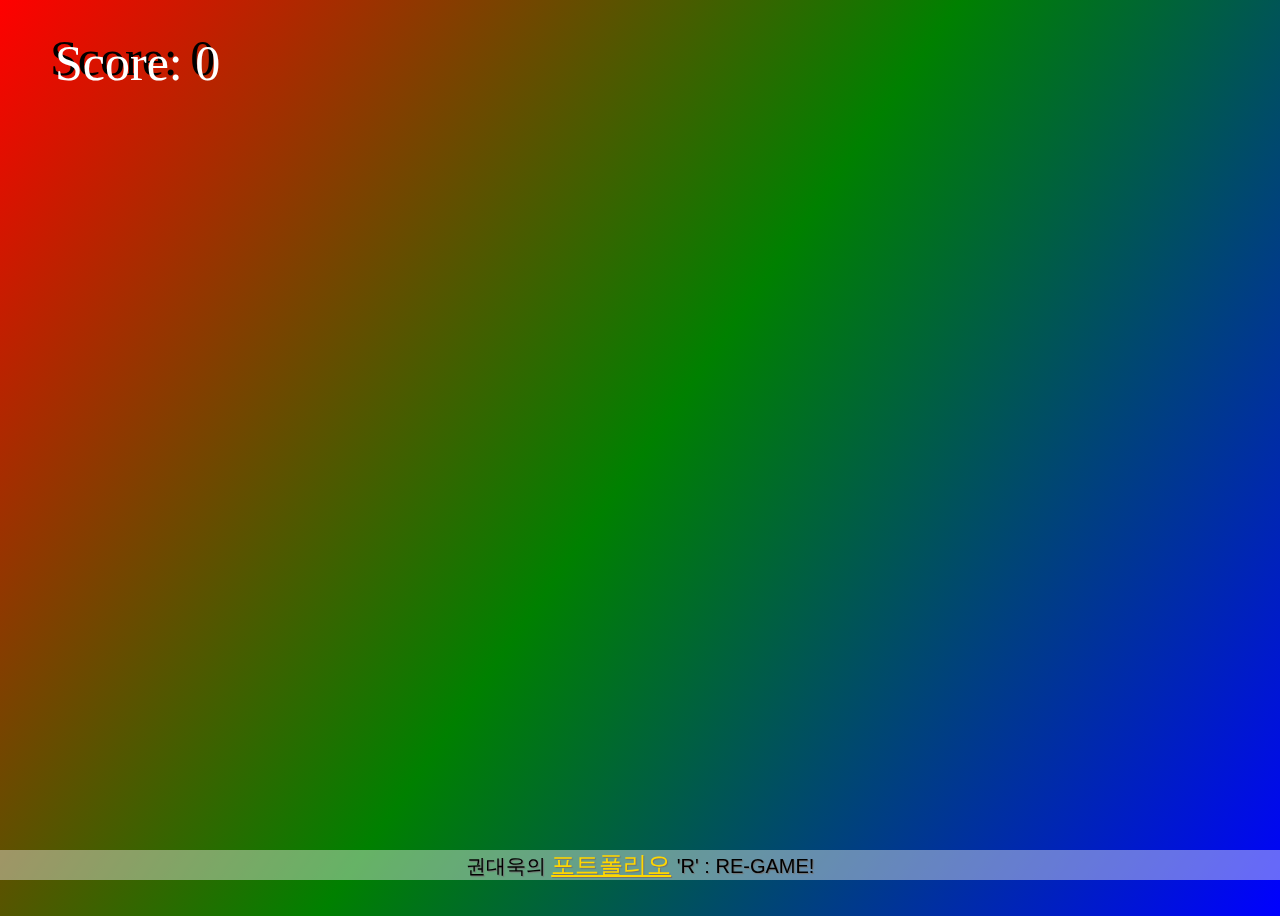
<file: index.html>
<!DOCTYPE html>
<html lang="ko">

<head>
  <meta charset="UTF-8">
  <meta http-equiv="X-UA-Compatible" content="IE=edge">
  <meta name="viewport" content="width=device-width, initial-scale=1.0">
  <meta name="description" content="게임기획자 KDW의 포폴 사이트입니다.">
  <meta name="author" content="KDW">
  <meta name="generator" content="제작도구에 대한 설명을 적으세요.">
  <title>HOME</title>
  <meta property="og:type" content="website" />
  <meta property="og:site_name" content="게임기획자 KDW의 포폴 사이트입니다." />
  <meta property="og:title" content="KDW의 문서창고." />
  <meta property="og:description" content="KDW의 메인기획서와 레벨 디자인 UI문서를 볼 수 있음." />
  <meta property="og:image" content="./images/name_seo.png" />
  <!-- 아텐츠주소 대신 자신의 웹페이지 주소로 바꾸세요 -->
  <meta property="og:url" content="https://atentsgame.com" />
  <meta property="twitter:card" content="summary" />
  <meta property="twitter:site" content="게임기획자 KDW의 포폴 사이트입니다." />
  <meta property="twitter:title" content="KDW의 문서창고." />
  <meta property="twitter:description" content="KDW의 메인기획서와 레벨 디자인 UI문서를 볼 수 있음." />
  <meta property="twitter:image" content="./images/name_seo.png" />
  <!-- 아텐츠주소 대신 자신의 웹페이지 주소로 바꾸세요 -->
  <meta property="twitter:url" content="https://atentsgame.com" />
  <link rel="icon" href="/favicon.ico" />
  <link rel="stylesheet" href="./main.css">
  <link href="https://fonts.googleapis.com/css?family=Raleway&display=swap" rel="stylesheet">
  <script defer src="./main.js"></script>
</head>

<body>

  <canvas id="collisionCanvas"></canvas>
  <canvas id="canvas1"></canvas>

  <footer>권대욱의
    <a href="/pages/mainpage.html">포트폴리오</a> 'R' : RE-GAME!
  </footer>
  </div>

</body>

</html>
</file>
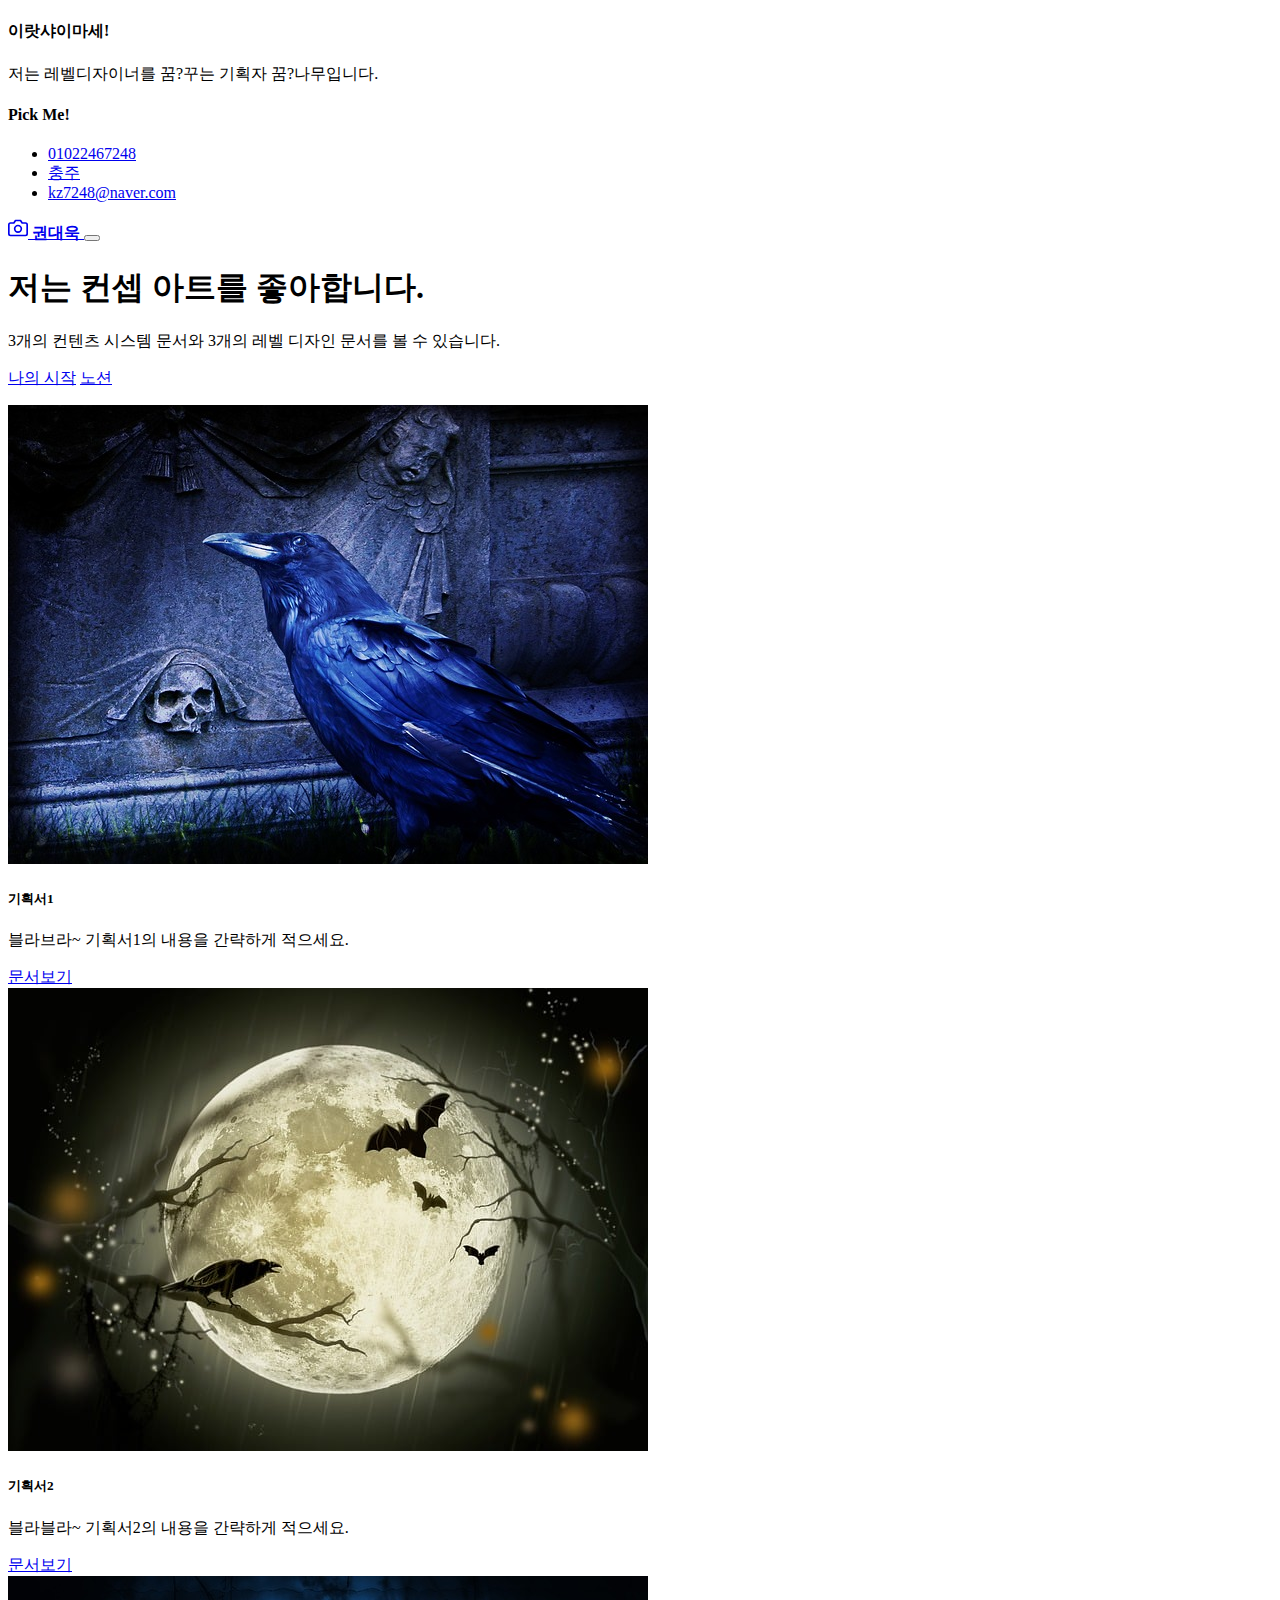
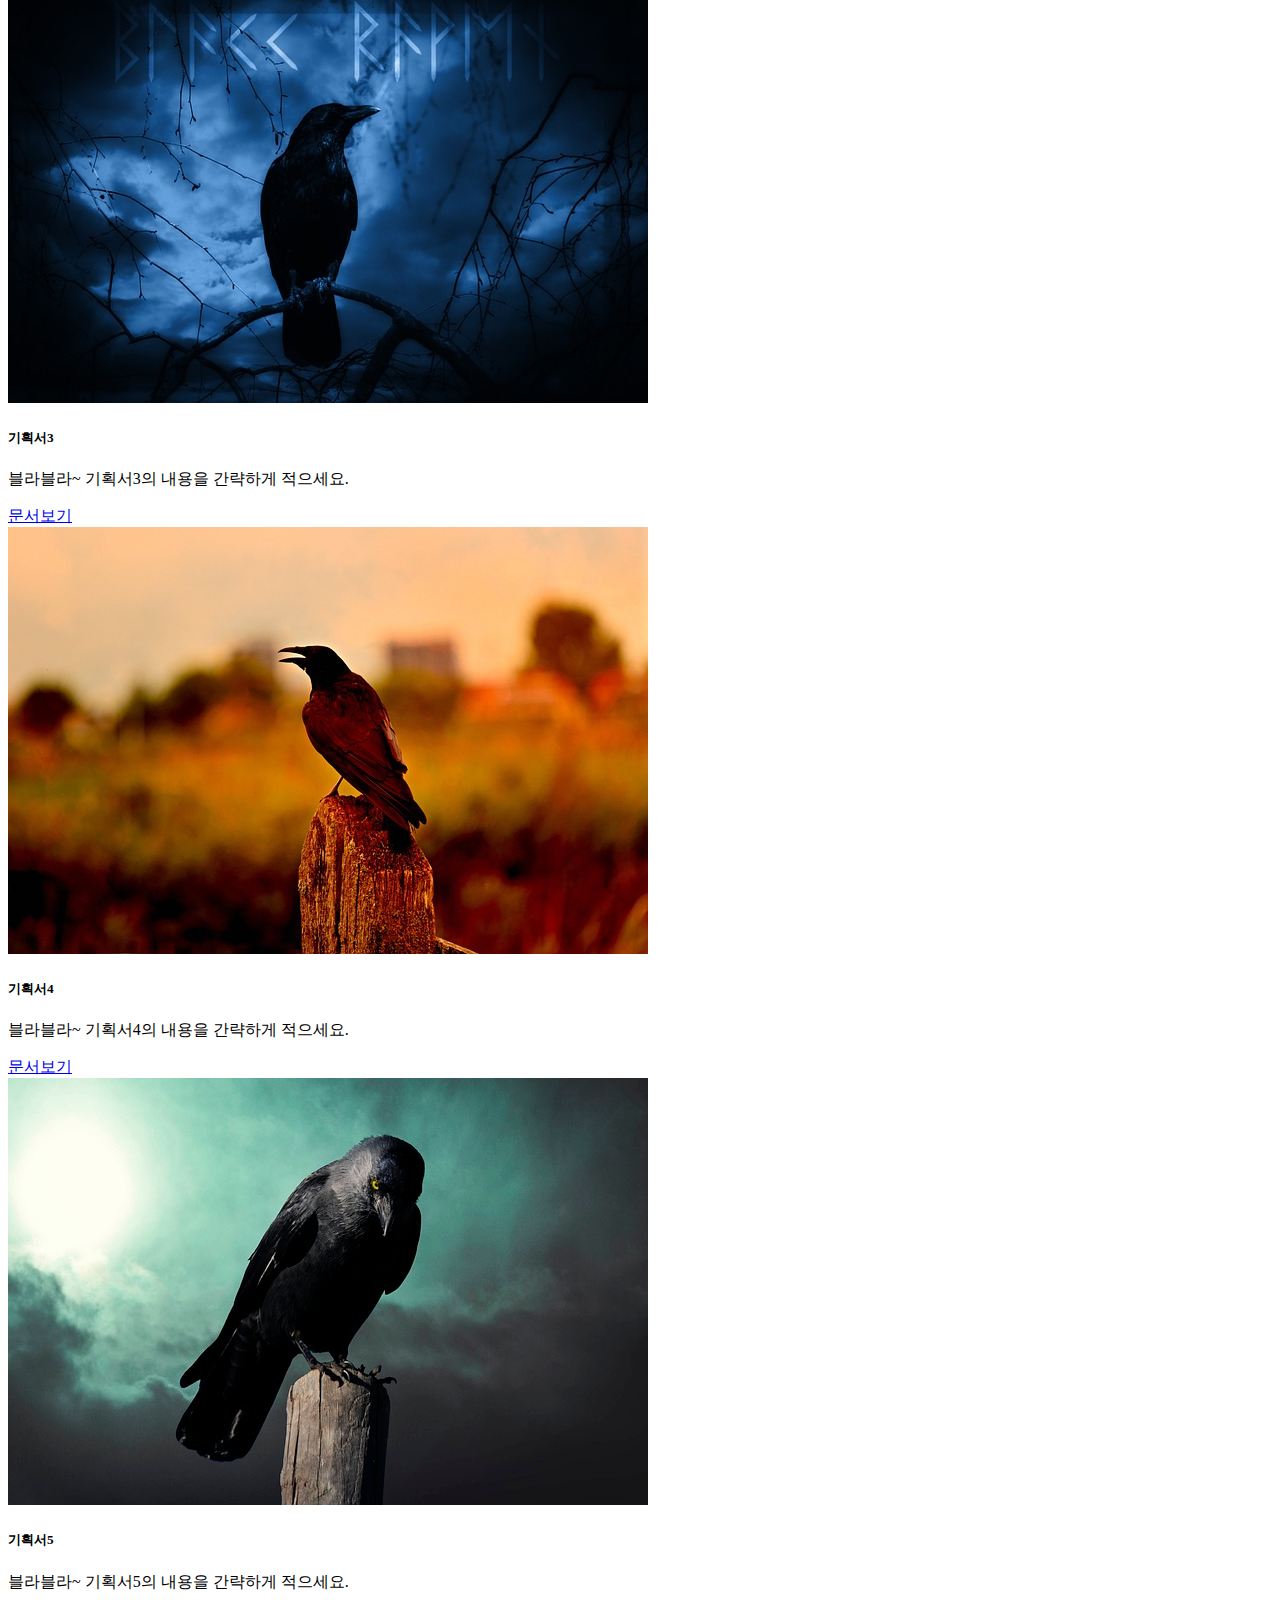
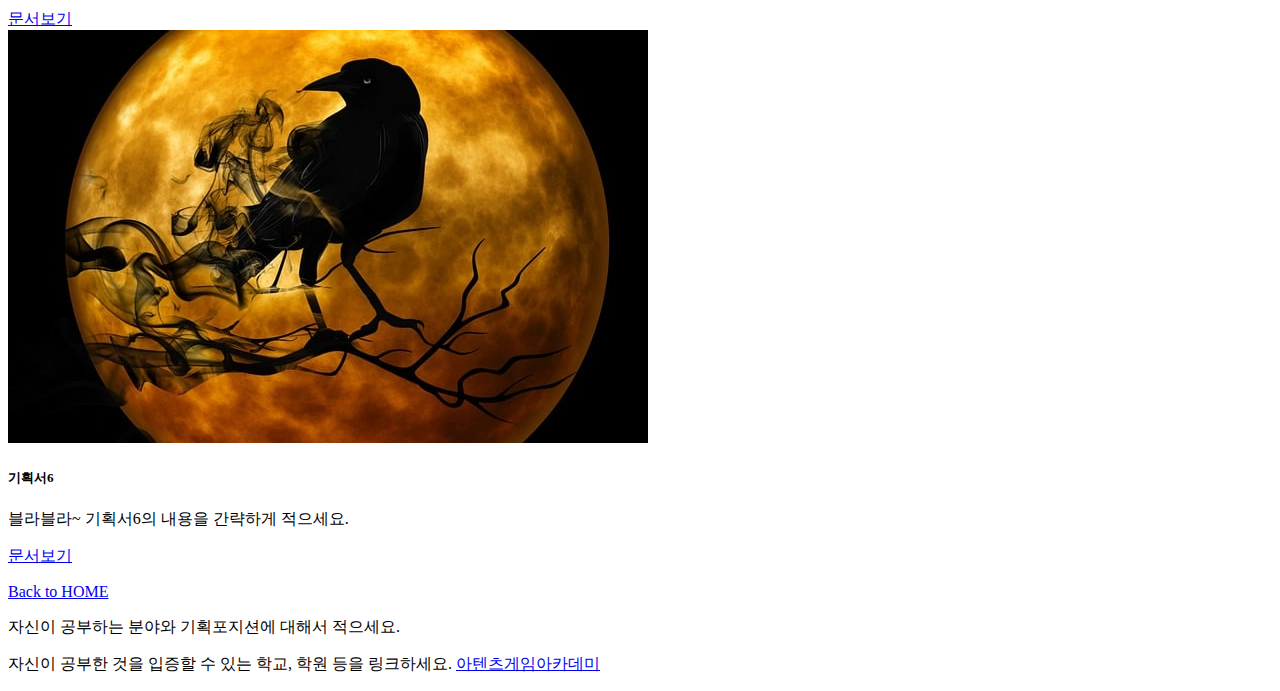
<file: pages/mainpage.html>
<!DOCTYPE html>
<html lang="ko">

<head>
  <meta charset="utf-8">
  <meta name="viewport" content="width=device-width, initial-scale=1">
  <meta name="description" content="게임기획자 KDW의 포폴 사이트입니다.">
  <meta name="author" content="KDW">
  <meta name="generator" content="HTML5">
  <title>권대욱 포폴사이트</title>
  <meta property="og:type" content="website" />
  <meta property="og:site_name" content="게임기획자 KDW의 포폴 사이트입니다." />
  <meta property="og:title" content="KDW의 문서창고." />
  <meta property="og:description" content="KDW의 메인기획서와 레벨 디자인 UI문서를 볼 수 있음." />
  <meta property="og:image" content="./images/name_seo.png" />
  <!-- 아텐츠주소 대신 자신의 웹페이지 주소로 바꾸세요 -->
  <meta property="og:url" content="https://atentsgame.com" />
  <meta property="twitter:card" content="summary" />
  <meta property="twitter:site" content="게임기획자 KDW의 포폴 사이트입니다." />
  <meta property="twitter:title" content="KDW의 문서창고." />
  <meta property="twitter:description" content="KDW의 메인기획서와 레벨 디자인 UI문서를 볼 수 있음." />
  <meta property="twitter:image" content="./images/name_seo.png" />
  <!-- 아텐츠주소 대신 자신의 웹페이지 주소로 바꾸세요 -->
  <meta property="twitter:url" content="https://atentsgame.com" />
  <link rel="icon" href="/favicon.ico" />
  <link rel="canonical" href="https://getbootstrap.com/docs/5.2/examples/album/">

  <!-- CSS only -->
  <link href="https://cdn.jsdelivr.net/npm/bootstrap@5.2.3/dist/css/bootstrap.min.css" rel="stylesheet"
    integrity="sha384-rbsA2VBKQhggwzxH7pPCaAqO46MgnOM80zW1RWuH61DGLwZJEdK2Kadq2F9CUG65" crossorigin="anonymous">
  <!-- JavaScript Bundle with Popper -->
  <script defer src="https://cdn.jsdelivr.net/npm/bootstrap@5.2.3/dist/js/bootstrap.bundle.min.js"
    integrity="sha384-kenU1KFdBIe4zVF0s0G1M5b4hcpxyD9F7jL+jjXkk+Q2h455rYXK/7HAuoJl+0I4" crossorigin="anonymous">
  </script>


  <style>
    .bd-placeholder-img {
      font-size: 1.125rem;
      text-anchor: middle;
      -webkit-user-select: none;
      -moz-user-select: none;
      user-select: none;
    }

    @media (min-width: 768px) {
      .bd-placeholder-img-lg {
        font-size: 3.5rem;
      }
    }

    .b-example-divider {
      height: 3rem;
      background-color: rgba(0, 0, 0, .1);
      border: solid rgba(0, 0, 0, .15);
      border-width: 1px 0;
      box-shadow: inset 0 .5em 1.5em rgba(0, 0, 0, .1), inset 0 .125em .5em rgba(0, 0, 0, .15);
    }

    .b-example-vr {
      flex-shrink: 0;
      width: 1.5rem;
      height: 100vh;
    }

    .bi {
      vertical-align: -.125em;
      fill: currentColor;
    }

    .nav-scroller {
      position: relative;
      z-index: 2;
      height: 2.75rem;
      overflow-y: hidden;
    }

    .nav-scroller .nav {
      display: flex;
      flex-wrap: nowrap;
      padding-bottom: 1rem;
      margin-top: -1px;
      overflow-x: auto;
      text-align: center;
      white-space: nowrap;
      -webkit-overflow-scrolling: touch;
    }
  </style>
</head>

<body>

  <header>
    <div class="collapse bg-dark" id="navbarHeader">
      <div class="container">
        <div class="row">
          <div class="col-sm-8 col-md-7 py-4">
            <h4 class="text-white">이랏샤이마세!</h4>
            <p class="text-muted">저는 레벨디자이너를 꿈?꾸는 기획자 꿈?나무입니다.</p>
          </div>
          <div class="col-sm-4 offset-md-1 py-4">
            <h4 class="text-white">Pick Me!</h4>
            <ul class="list-unstyled">
              <li><a href="#" class="text-white">01022467248</a></li>
              <li><a href="#" class="text-white">충주</a></li>
              <li><a href="#" class="text-white">kz7248@naver.com</a></li>
            </ul>
          </div>
        </div>
      </div>
    </div>
    <div class="navbar navbar-dark bg-dark shadow-sm">
      <div class="container">
        <a href="#" class="navbar-brand d-flex align-items-center">
          <svg xmlns="http://www.w3.org/2000/svg" width="20" height="20" fill="none" stroke="currentColor"
            stroke-linecap="round" stroke-linejoin="round" stroke-width="2" aria-hidden="true" class="me-2"
            viewBox="0 0 24 24">
            <path d="M23 19a2 2 0 0 1-2 2H3a2 2 0 0 1-2-2V8a2 2 0 0 1 2-2h4l2-3h6l2 3h4a2 2 0 0 1 2 2z" />
            <circle cx="12" cy="13" r="4" /></svg>
          <strong>권대욱</strong>
        </a>
        <button class="navbar-toggler" type="button" data-bs-toggle="collapse" data-bs-target="#navbarHeader"
          aria-controls="navbarHeader" aria-expanded="false" aria-label="Toggle navigation">
          <span class="navbar-toggler-icon"></span>
        </button>
      </div>
    </div>
  </header>

  <main>
    <section class="py-5 text-center container">
      <div class="row py-lg-5">
        <div class="col-lg-6 col-md-8 mx-auto">
          <h1 class="fw-light">저는 컨셉 아트를 좋아합니다.</h1>
          <p class="lead text-muted">3개의 컨텐츠 시스템 문서와 3개의 레벨 디자인 문서를 볼 수 있습니다.</p>
          <p>
            <a href="https://atentsgame.com/" class="btn btn-success my-2">나의 시작</a>
            <a href="https://www.notion.so/d42914078e164ab2adecc10fd81783e3" class="btn btn-secondary my-2">노션</a>
          </p>
        </div>
      </div>
    </section>

    <div class="album py-5 bg-dark">
      <div class="container">
        <div class="row row-cols-1 row-cols-sm-2 row-cols-md-3 g-3">
          <div class="col">
            <div class="card shadow-sm" width="100%">
              <img src="/images/crow01.jpg" class="card-img-top" alt="까마귀1">
              <div class="card-body">
                <h5 class="card-title">기획서1</h5>
                <p class="card-text">블라브라~ 기획서1의 내용을 간략하게 적으세요.</p>
                <a href="/pages/page01.html" class="btn btn-warning">문서보기</a>
              </div>
            </div>
          </div>
          <div class="col">
            <div class="card shadow-sm" width="100%">
              <img src="/images/crow02.jpg" class="card-img-top" alt="까마귀2">
              <div class="card-body">
                <h5 class="card-title">기획서2</h5>
                <p class="card-text">블라블라~ 기획서2의 내용을 간략하게 적으세요.</p>
                <a href="/pages/page02.html" class="btn btn-warning">문서보기</a>
              </div>
            </div>
          </div>
          <div class="col">
            <div class="card shadow-sm" width="100%">
              <img src="/images/crow03.jpg" class="card-img-top" alt="까마귀3">
              <div class="card-body">
                <h5 class="card-title">기획서3</h5>
                <p class="card-text">블라블라~ 기획서3의 내용을 간략하게 적으세요.</p>
                <a href="/pages/page03.html" class="btn btn-warning">문서보기</a>
              </div>
            </div>
          </div>
          <div class="col">
            <div class="card shadow-sm" width="100%">
              <img src="/images/crow04.jpg" class="card-img-top" alt="까마귀4">
              <div class="card-body">
                <h5 class="card-title">기획서4</h5>
                <p class="card-text">블라블라~ 기획서4의 내용을 간략하게 적으세요.</p>
                <a href="/pages/page04.html" class="btn btn-success">문서보기</a>
              </div>
            </div>
          </div>
          <div class="col">
            <div class="card shadow-sm" width="100%">
              <img src="/images/crow05.jpg" class="card-img-top" alt="까마귀5">
              <div class="card-body">
                <h5 class="card-title">기획서5</h5>
                <p class="card-text">블라블라~ 기획서5의 내용을 간략하게 적으세요.</p>
                <a href="/pages/page05.html" class="btn btn-success">문서보기</a>
              </div>
            </div>
          </div>
          <div class="col">
            <div class="card shadow-sm" width="100%">
              <img src="/images/crow06.jpg" class="card-img-top" alt="까마귀6">
              <div class="card-body">
                <h5 class="card-title">기획서6</h5>
                <p class="card-text">블라블라~ 기획서6의 내용을 간략하게 적으세요.</p>
                <a href="/pages/page06.html" class="btn btn-success">문서보기</a>
              </div>
            </div>
          </div>

        </div>
      </div>
    </div>

  </main>

  <footer class="text-muted py-5">
    <div class="container">
      <p class="float-end mb-1">
        <a href="/index.html">Back to HOME</a>
      </p>
      <p class="mb-1">자신이 공부하는 분야와 기획포지션에 대해서 적으세요.</p>
      <p class="mb-0">자신이 공부한 것을 입증할 수 있는 학교, 학원 등을 링크하세요. <a href="https://atentsgame.com">아텐츠게임아카데미</a> </p>
    </div>
  </footer>

</html>
</file>
<file: main.css>
body {
  background: linear-gradient(125deg, red, green, blue);
  width: 100vw;
  height: 100vh;
  overflow: hidden;
}
canvas {
  position: absolute;
  top: 0;
  left: 0;
  width: 100%;
  height: 100%;
}
#collisionCanvas {
  opacity: 0;
}

footer,
article {
  font-family: "Helvetica", sans-serif;
  position: absolute;
  width: 100%;
  color: black;
  font-size: 20px;
  text-shadow: 1px 1px 1px #737373;
  background: rgba(255, 255, 255, 0.4);
  left: 0;
  bottom: 20px;
  width: 100%;
  text-align: center;
  height: 30px;
  line-height: 30px;
  padding-right: 20px;
}
footer a {
  font-size: 24px;
  color: gold;
}
</file>
